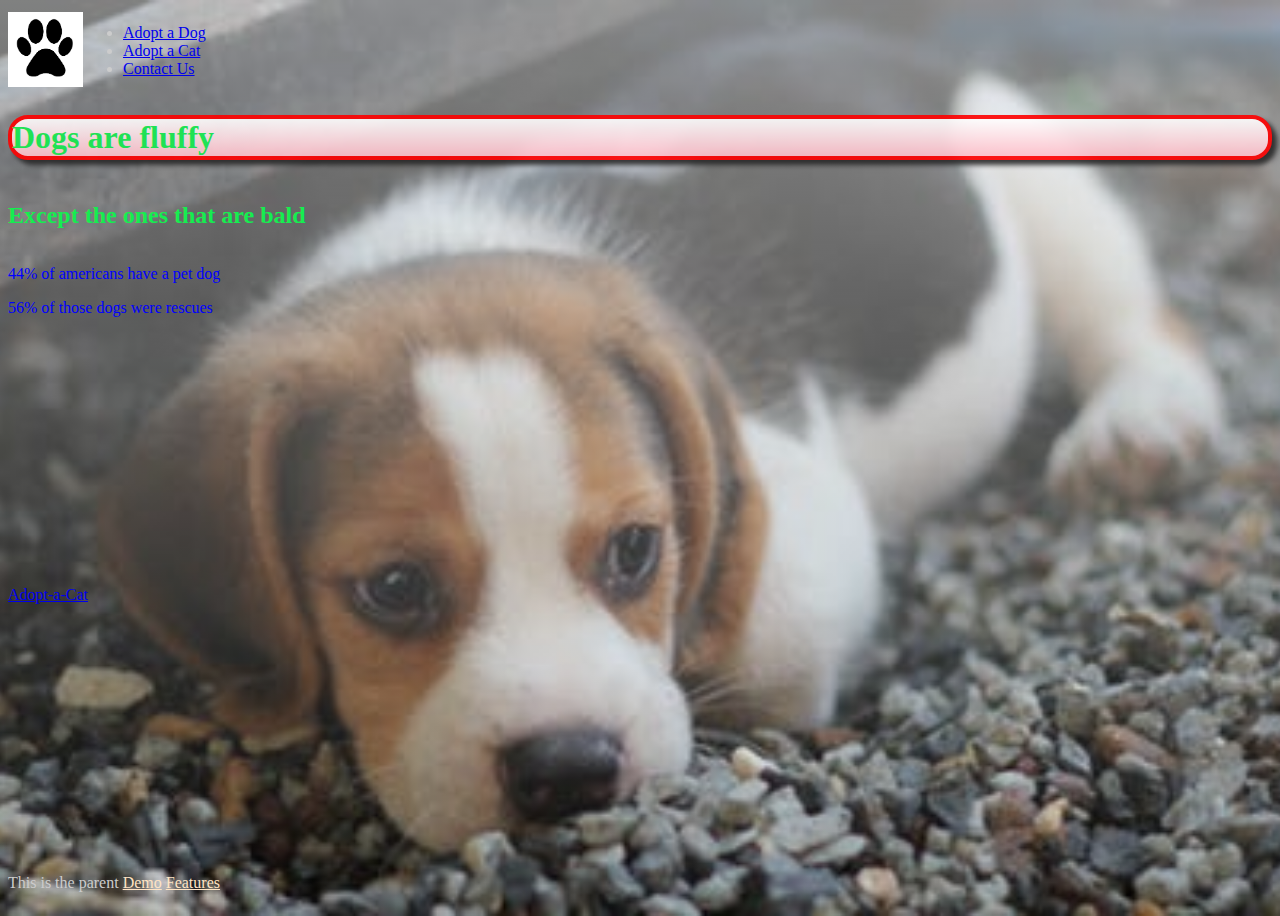
<file: index.html>
<!DOCTYPE html>
<html lang="en">

<head>
    <meta charset="utf-8">
    <title>My Title</title>
    <link rel="stylesheet" type="text/css" href="css/styles.css">
</head>

<body>
    <header>
        <a href="index.html"><img src="images/dogicon%20.png" alt="paw logo" height="75"> </a>

        <nav>

            <ul>
                <li><a href="adoptadog.html">Adopt a Dog</a></li>
                <li><a href="adoptacat.html">Adopt a Cat</a></li>
                <li><a href="contact.html">Contact Us</a></li>
            </ul>
        </nav>

    </header>
    <main>
        <h1 class="cis260specialgreen">Dogs are fluffy</h1>
        <h2 class="cis260specialgreen"> Except the ones that are bald</h2>


        <div id="content">
            <p>44% of americans have a pet dog</p>




            <p>56% of those dogs were rescues </p>
        </div>
    </main>

    <footer>
        <a href="https://www.adoptapet.com/cat-adoption" target="_blank">Adopt-a-Cat</a>

    </footer>


    <p id="cis-special-parent"> This is the parent
        <a href="index.html">Demo</a>
        <a href="index.html">Features</a>


    </p>

</body>

</html>
</file>
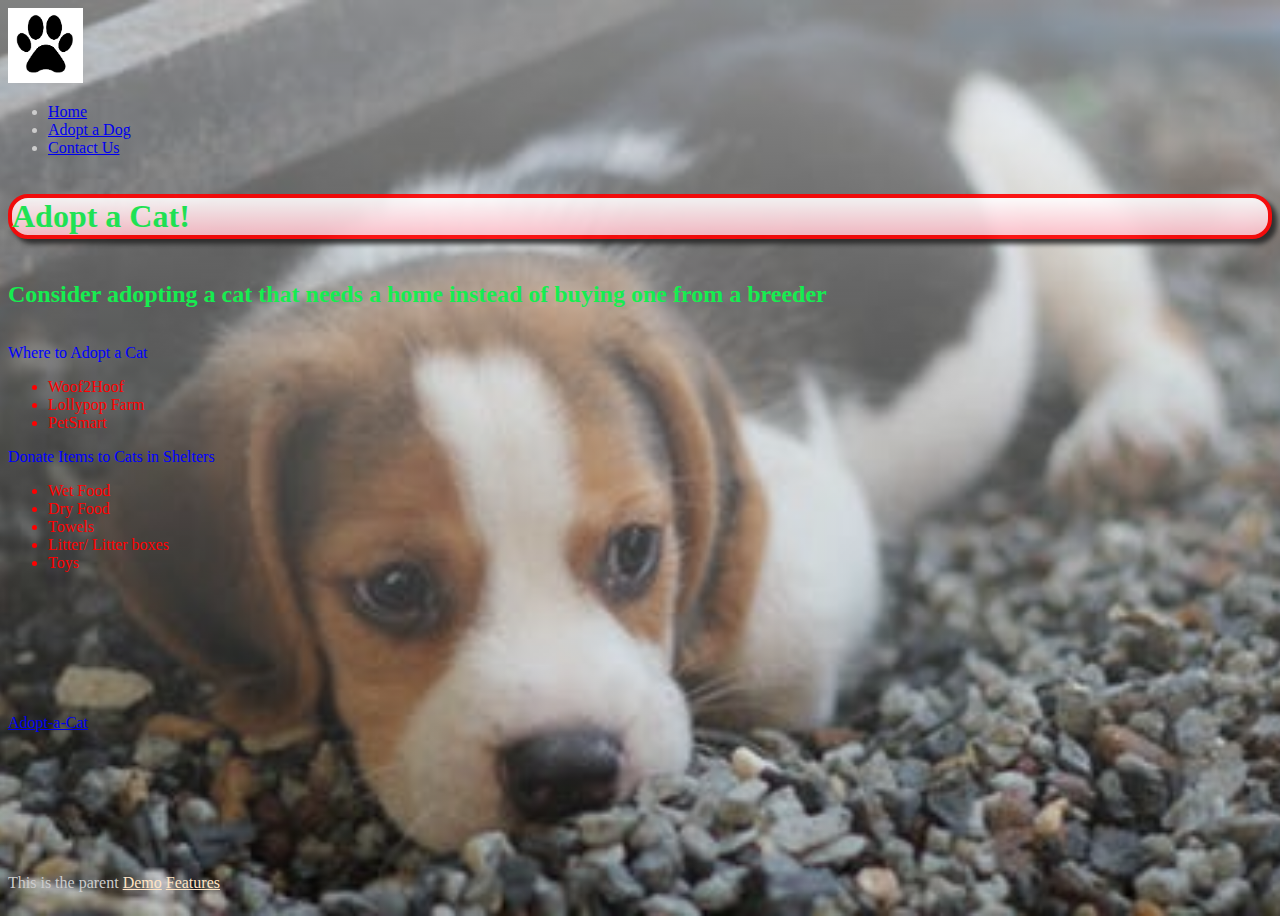
<file: adoptacat.html>
<!DOCTYPE html>
<html lang="en">

<head>
    <meta charset="utf-8">
    <title>My Title</title>
    <link rel="stylesheet" type="text/css" href="css/styles.css">
</head>

<body>
    <header>
        <nav>
            <a href="index.html"><img src="images/dogicon%20.png" alt="paw logo" height="75"> </a>
            
            <ul>
                <li><a href="index.html" >Home</a></li>
                <li><a href="adoptadog.html" >Adopt a Dog</a></li>
                <li><a href="contact.html">Contact Us</a></li>
            </ul>
            
        </nav>

    </header>
<main>
    <h1 class="cis260specialgreen">Adopt a Cat!</h1>
    <h2 class="cis260specialgreen"> Consider adopting a cat that needs a home instead of buying one from a breeder</h2>
    
    
    <div id="content">
        <p>Where to Adopt a Cat</p>
        <ul>
        <li>Woof2Hoof</li>
        <li>Lollypop Farm</li>
        <li>PetSmart </li>
        
        
        </ul>
        
        
        
    
         <p>Donate Items to Cats in Shelters </p>
        <ul>
        <li>Wet Food</li>
        <li>Dry Food</li>
        <li>Towels</li>
        <li>Litter/ Litter boxes</li>
        <li>Toys</li>
        
        
        
        </ul>
        
        
         </div>
    </main>
    
    <footer>
    <a href="https://www.adoptapet.com/cat-adoption" target="_blank">Adopt-a-Cat</a>
    
    </footer>
    
    
    <p  id="cis-special-parent"> This is the parent
        <a href="index.html">Demo</a>
        <a href="index.html">Features</a>
        
    
    </p>
    
</body>

</html>
</file>
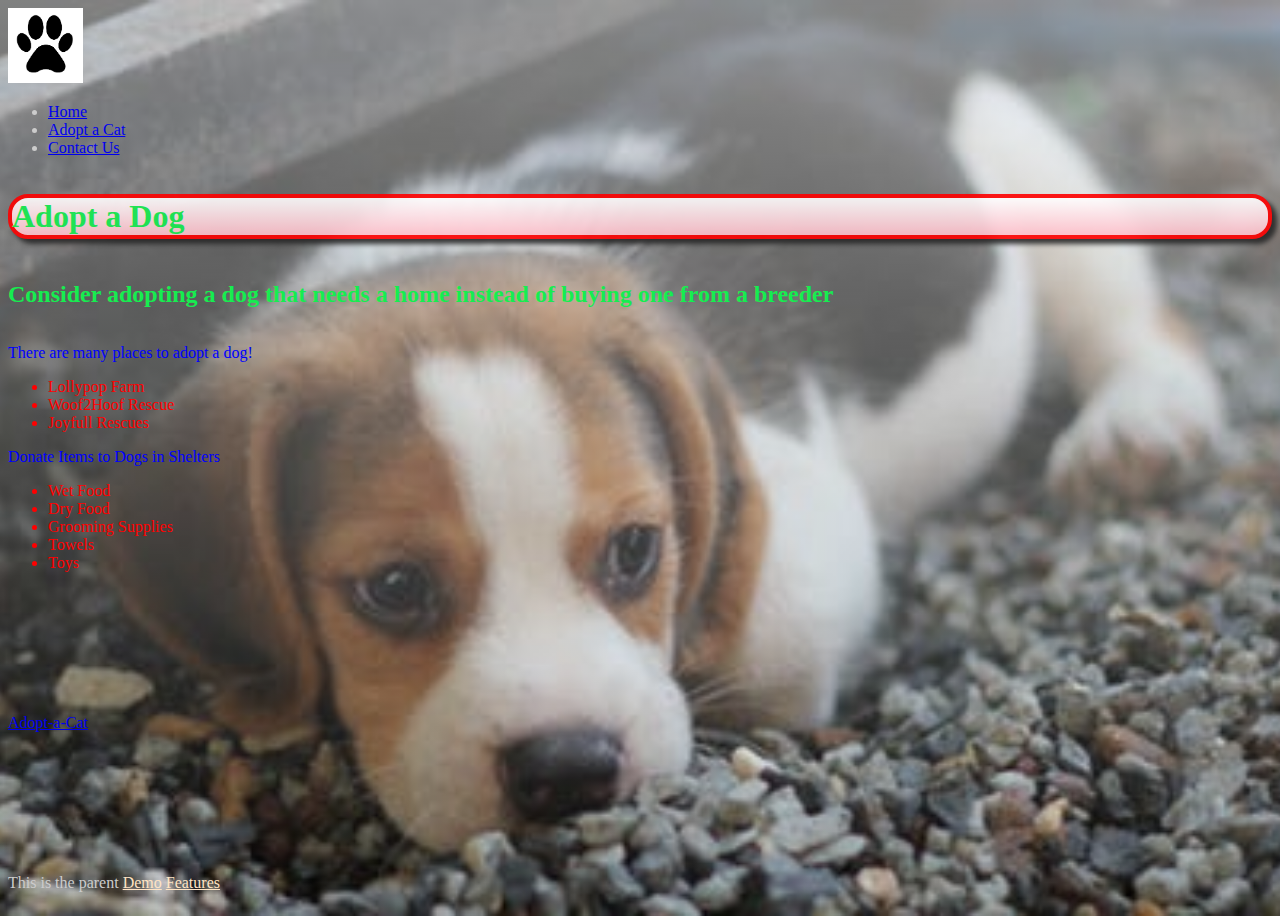
<file: adoptadog.html>
<!DOCTYPE html>
<html lang="en">

<head>
    <meta charset="utf-8">
    <title>My Title</title>
    <link rel="stylesheet" type="text/css" href="css/styles.css">
</head>

<body>
    <header>
        <nav>
            <a href="index.html"><img src="images/dogicon%20.png" alt="paw logo" height="75"> </a>

            <ul>
                <li><a href="index.html">Home</a></li>
                <li><a href="adoptacat.html">Adopt a Cat</a></li>
                <li><a href="contact.html">Contact Us</a></li>
            </ul>

        </nav>

    </header>
    <main>
        <h1 class="cis260specialgreen">Adopt a Dog</h1>
        <h2 class="cis260specialgreen"> Consider adopting a dog that needs a home instead of buying one from a breeder</h2>


        <div id="content">
            <p>There are many places to adopt a dog!</p>

            <ul>
                <li> Lollypop Farm</li>
                <li>Woof2Hoof Rescue</li>
                <li>Joyfull Rescues</li>
            </ul>



            <p>Donate Items to Dogs in Shelters </p>
            <ul>
                <li>Wet Food</li>
                <li>Dry Food</li>
                <li>Grooming Supplies</li>
                <li>Towels</li>
                <li>Toys</li>
            </ul>
        </div>
    </main>

    <footer>
        <a href="https://www.adoptapet.com/cat-adoption" target="_blank">Adopt-a-Cat</a>

    </footer>


    <p id="cis-special-parent"> This is the parent
        <a href="index.html">Demo</a>
        <a href="index.html">Features</a>


    </p>

</body>

</html>
</file>
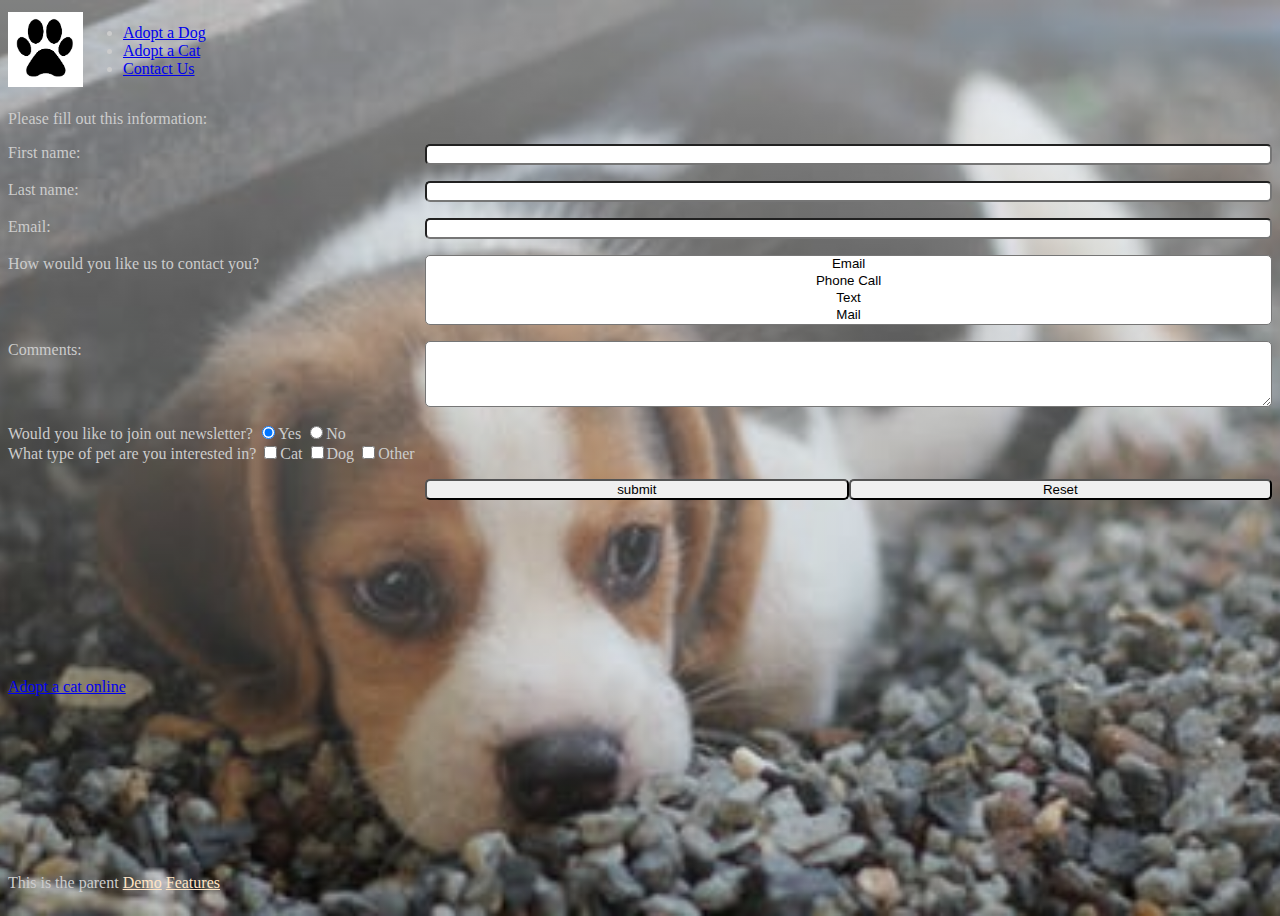
<file: contact.html>
<!DOCTYPE html>
<html lang="en">

<head>
    <meta charset="utf-8">
    <title>Contact Us</title>
    <link rel="stylesheet" type="text/css" href="css/styles.css">
</head>

<body>
    <header>
        <a href="index.html"><img src="images/dogicon%20.png" alt="paw logo" height="75"> </a>

        <nav>

            <ul>
                <li><a href="adoptadog.html">Adopt a Dog</a></li>
                <li><a href="adoptacat.html">Adopt a Cat</a></li>
                <li><a href="contact.html">Contact Us</a></li>
            </ul>
        </nav>

    </header>
    <main>
        <form action="thanks.html">
            <p> Please fill out this information:</p>
            <p>
                <label for="firstname">First name: </label>
                <input type="text" name="Firstname" id="firstname">
            </p>
            <p>
                <label for="Lastname">Last name: </label>
                <input type="text" name="Lastname" id="Lastname">
            </p>
            <p>
                <label for="Email">Email: </label>
                <input type="text" name="Email" id="Email">
            </p>

            <p>
                <label> How would you like us to contact you?</label>
                <select name="how-you-heard" id="how-you-heard" multiple>
                    <option value="email">Email</option>   
                    <option value="call">Phone Call</option>
                    <option value="text">Text</option>  
                    <option value="mail">Mail</option>
                    
                </select>

            </p>

            <p>

                <label for="comments">Comments:</label>
                <textarea name="comments" id="comments" rows="4" cols="40"></textarea>
            </p>

            <div class="radio-buttons">
                <label> Would you like to join out newsletter?</label>
                <input type="radio" name="join-newsletter" value="Yes" checked>Yes
                <input type="radio" name="join-newsletter" value="No">No


            </div>
            <div class= "checkboxes">
                <label> What type of pet are you interested in?</label>
                <input type="checkbox" name="type-of-pet" value="Cat">Cat
                <input type="checkbox" name="type-of-pet" value="Dog">Dog

                <input type="checkbox" name="type-of-pet" value="Other">Other

                <p>
                    <label></label>
                    <input type="submit" value="submit">
                    <input type="Reset" value="Reset">
                </p>




            </div>

        </form>





    </main>

    <footer>
        <a href="https://www.adoptapet.com/cat-adoption" target="_blank">Adopt a cat online</a>

    </footer>


    <p id="cis-special-parent"> This is the parent
        <a href="index.html">Demo</a>
        <a href="index.html">Features</a>


    </p>

</body>

</html>
</file>
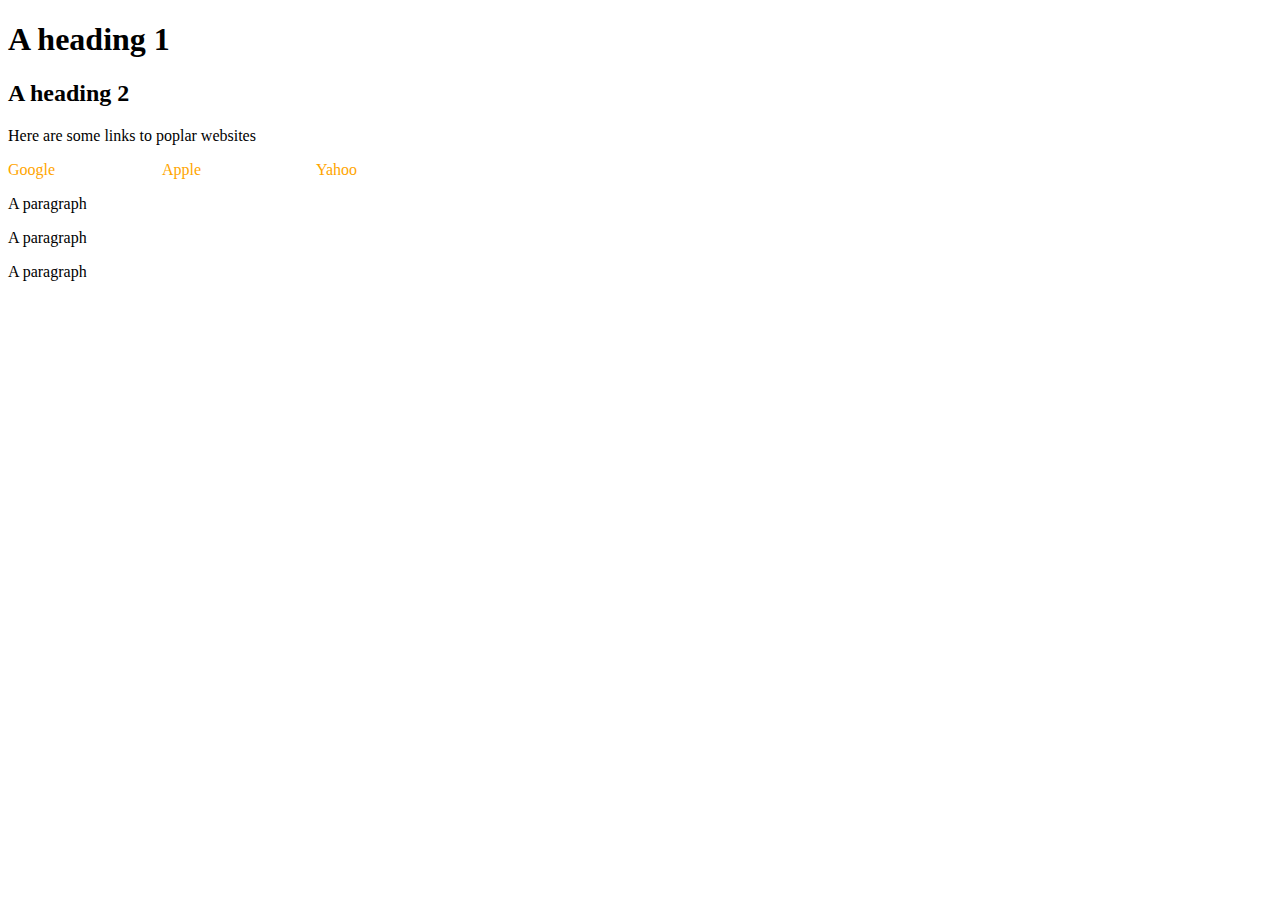
<file: flow.html>
<!DOCTYPE html>
<html lang="en">

<head>
    <meta charset="utf-8">
    <title>My Title</title>
    <link rel="stylesheet" type="text/css" href="css/flow.css">
</head>

<body>
    <h1>A heading 1</h1>
    <h2>A heading 2</h2>
    <p>Here are some links to poplar websites</p>
    
    <a href="http://www.google.com" target="_blank">Google</a>
    <a href="http://www.apple.com" target="_blank">Apple</a>
    <a href="http://www.yahoo.com" target="_blank">Yahoo</a>
    
    <p>A paragraph</p>
    <p>A paragraph</p>
    <p>A paragraph</p>
</body>

</html>
</file>
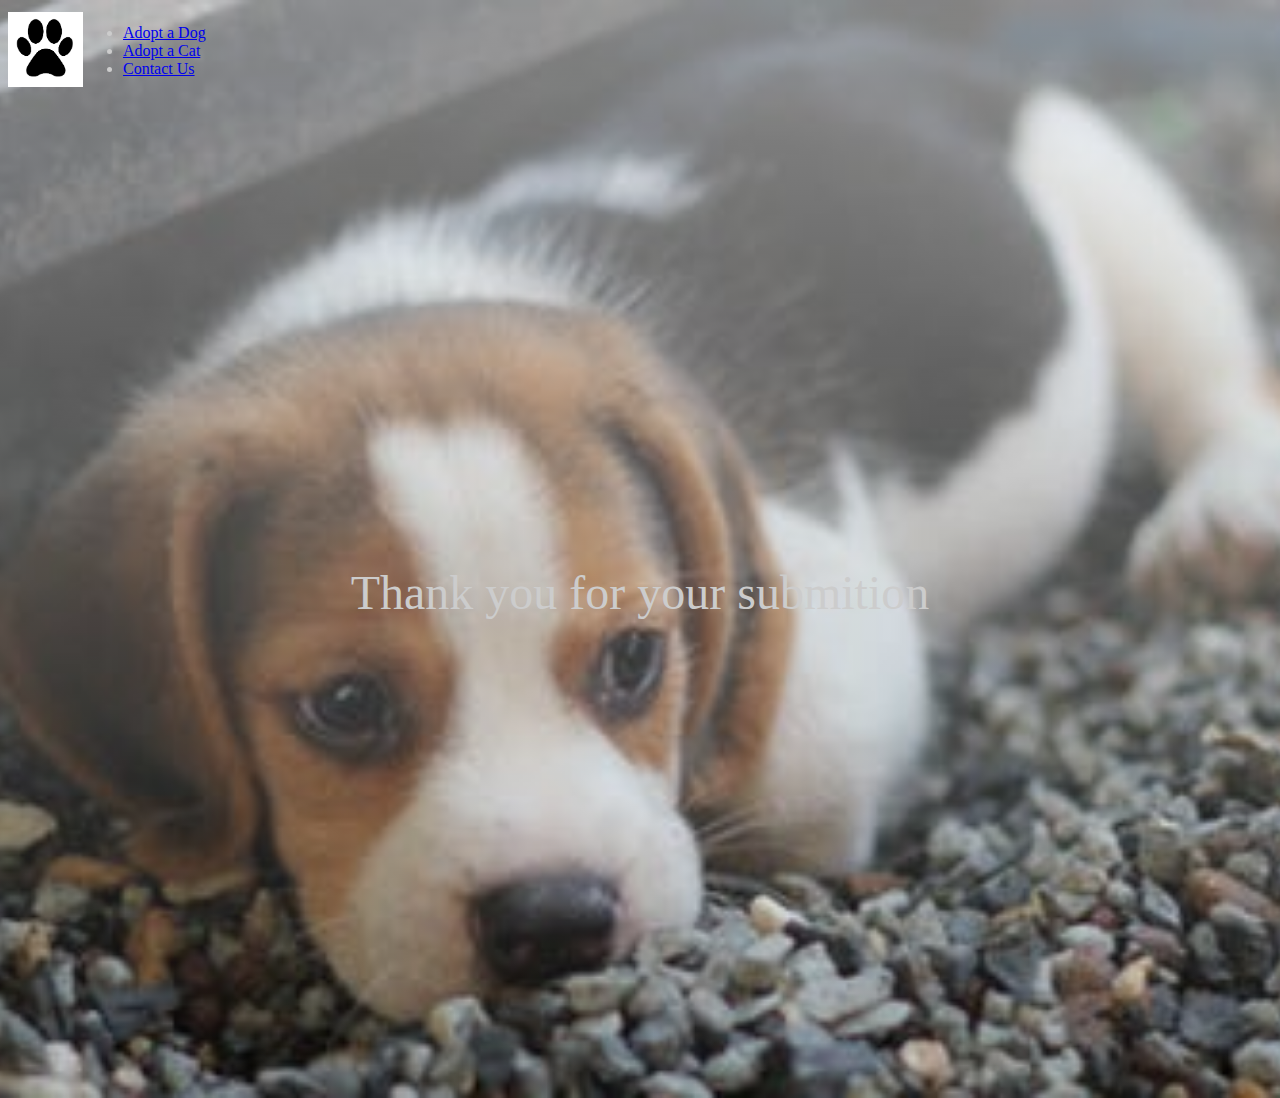
<file: thanks.html>
<!DOCTYPE html>
<html lang="en">

<head>
    <meta charset="utf-8">
    <title>My Title</title>
    <link rel="stylesheet" type="text/css" href="css/styles.css">
</head>

<body>
    <header>
        <a href="index.html"><img src="images/dogicon%20.png" alt="paw logo" height="75"> </a>

        <nav>

            <ul>
                <li><a href="adoptadog.html">Adopt a Dog</a></li>
                <li><a href="adoptacat.html">Adopt a Cat</a></li>
                <li><a href="contact.html">Contact Us</a></li>
            </ul>
        </nav>

    </header>
   <main> 
       <p class="thanks">
       Thank you for your submition
       </p>
    </main>

    <footer>
       
    </footer>
</file>
<file: css/styles.css>
html {
    box-sizing: border-box;
    margin: 0;
    color: #ccc;
}

.cis260specialgreen {
    color: #16ed50;
}


#cis-special-parent a {
    color: bisque;

}


#content p {
    color: blue;
}

body {
    background-image: linear-gradient(rgba(255, 255, 255, 0.5), rgba(0, 0, 0, 0.1)), url(../images/dog.jpeg);
    /*    background-image: url(../images/dogicon%20.png);*/
    background-color: aqua;
    background-size: cover;
    background-position: center;
    min-height: 100vh;
    display: flex;
    flex-direction: column;
}

div ul li {
    color: red;
}

header {
    display: flex;
    align-items: center;
    /*    flex-direction: column;*/
}

main {
    display: flex;
    flex: 1;
}

footer {
    flex: 1;
}

@media screen and (max-width: 40rem) {
    .container,
    header,
    main,
    footer {
        flex-direction: column;
    }

    h2 {
        border-radius: 20px;
    }
}

h1 {
    border: 4px solid #ff0000;
    border-radius: 20px;
    box-shadow: 5px 5px 5px #282828;

    background-color: lemonchiffon;
    opacity: 0.9;
    background-image: linear-gradient( white, pink);
}

main {
    display: flex;
    flex-direction: column;
}

form p {
    display: flex;
    margin-bottom: 1em;

}

form label {
    flex-basis: 33%;
}

Form input,
textarea,
select {
    flex: 1;
/*    margin: 10 ;*/
    border-radius: 5px;
}

form select {
    text-align: center;
}

.thanks {

    display: flex;
    justify-content: center;
    align-items: center;
    height: 100vh;
    font-size: 3em;

}

.checkboxes {}

.radio-buttons {}
</file>
<file: css/flow.css>
a {
    color: orange;
    text-decoration: none;
    display: inline-block;
        
        width: 150px;
}
</file>
